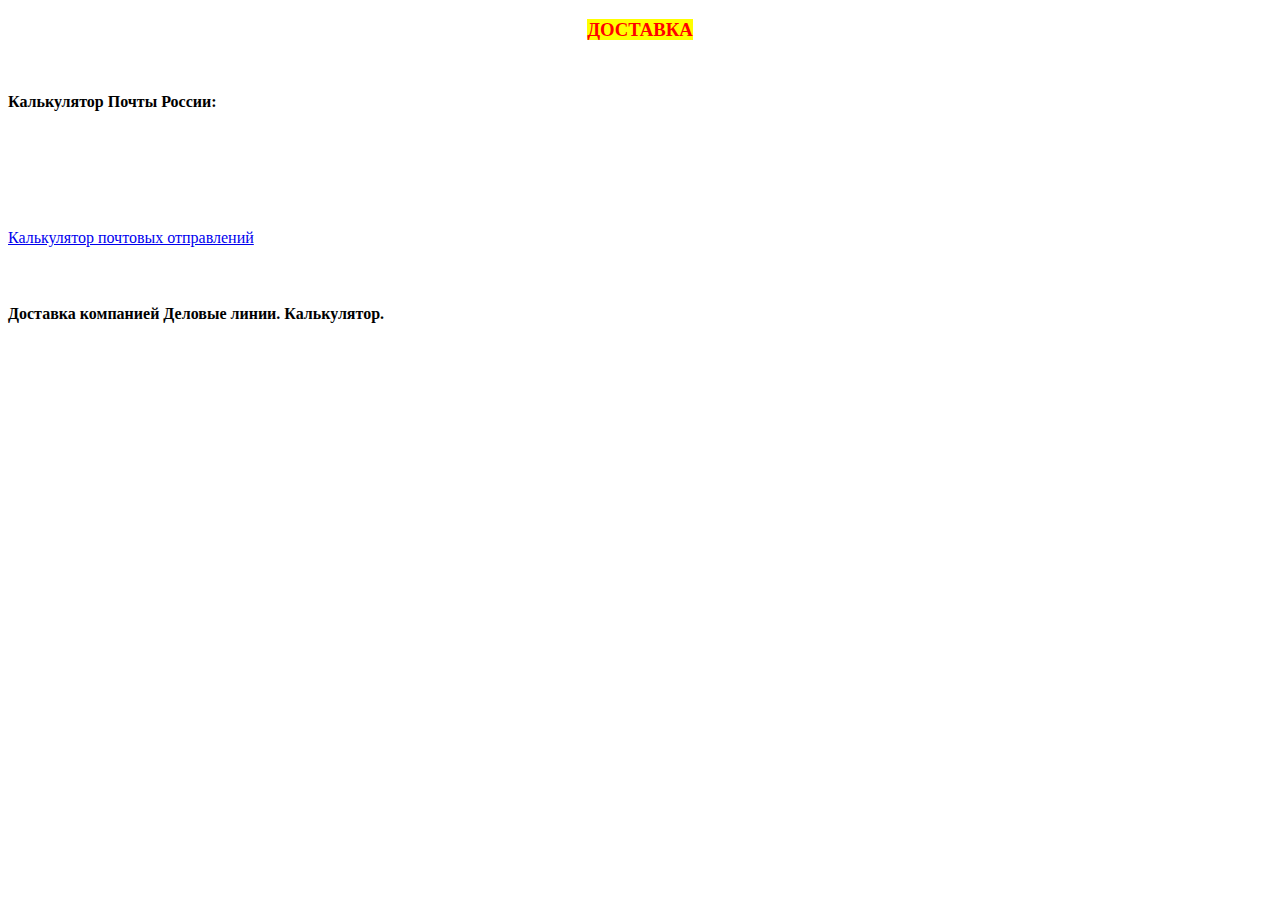
<file: Delivery.htm>
﻿<!DOCTYPE html PUBLIC "-//W3C//DTD XHTML 1.0 Transitional//EN" "http://www.w3.org/TR/xhtml1/DTD/xhtml1-transitional.dtd">
<html xmlns="http://www.w3.org/1999/xhtml">

<head>


<meta http-equiv="Content-Type" content="text/html; charset=utf-8" />
<title>Без названия 1</title>

<link href="http://js.russianpostcalc.ru/css/autocomplete.css" rel="stylesheet" type="text/css" />
<link href="http://js.russianpostcalc.ru/css/rpc_style.css" rel="stylesheet" type="text/css" />


<style type="text/css">
.style1 {
				font-size: xx-large;
				font-family: "Times New Roman", Times, serif;
}
.style3 {
				text-align: center;
}
.style4 {
				color: #FF0000;
				text-align: center;
}
.style5 {
				background-color: #FFFF00;
}
.style6 {
				color: #FF0000;
				text-align: left;
}
.style7 {
				text-align: left;
}
</style>


</head>

<body>

<h3 class="style4"><span class="style5">ДОСТАВКА</span></h3>
<p class="style6">&nbsp;</p>
<p class="style7"><strong>Калькулятор Почты России:</strong></p>

<div id="rpc_init" class="style1">
				<h3 class="style3">&nbsp;</h3>
</div>
<a id="rpc_href" href="http://russianpostcalc.ru/">Калькулятор почтовых отправлений</a>
<script type="text/javascript" src="http://js.russianpostcalc.ru/v1.js"></script>


<br />
<br />
<br />


<h4>Доставка компанией Деловые линии. Калькулятор.</h4>

<iframe
    src="https://widgets.dellin.ru/calculator/?derival_to_door=off&arrival_to_door=on&disabled_calculation=off&insurance=0&package=1"
    width="332"
    height="390"
    scrolling="no"
    frameborder="0">
</iframe>
</body>

</html>
</file>
